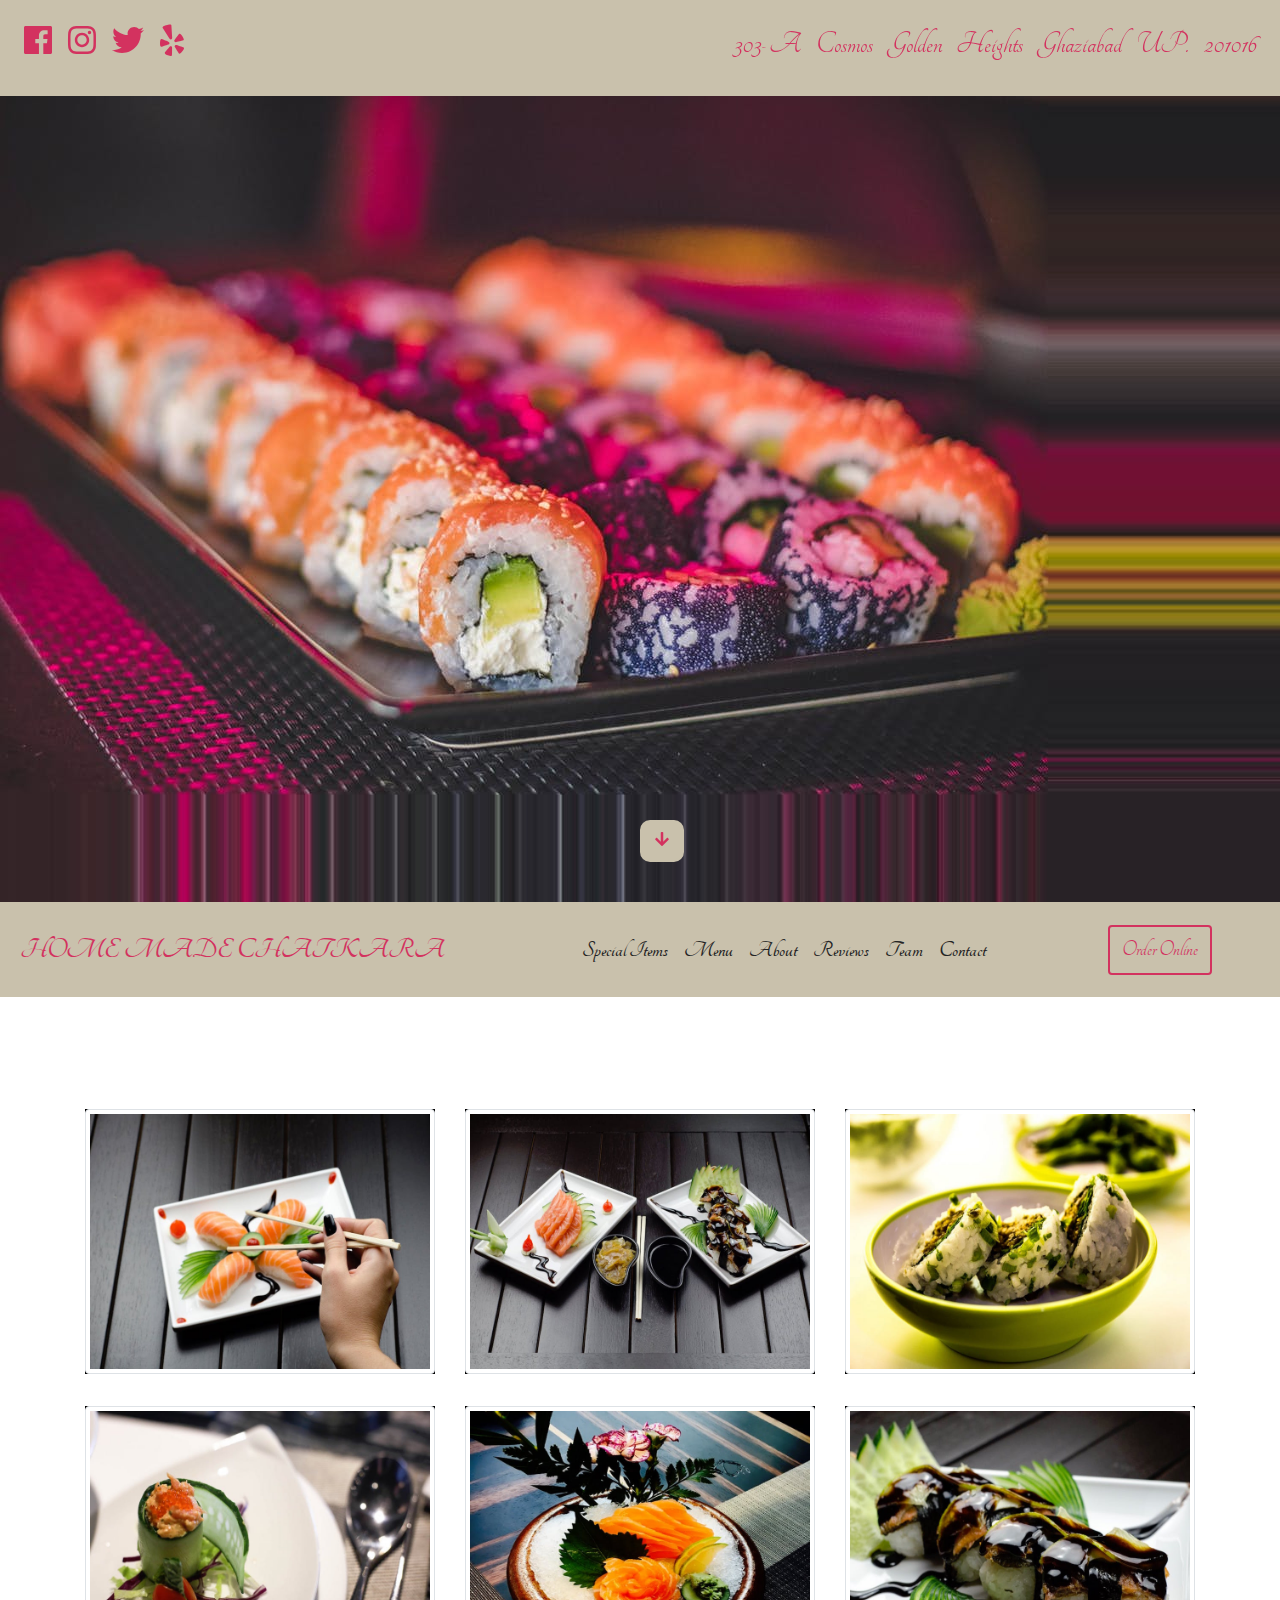
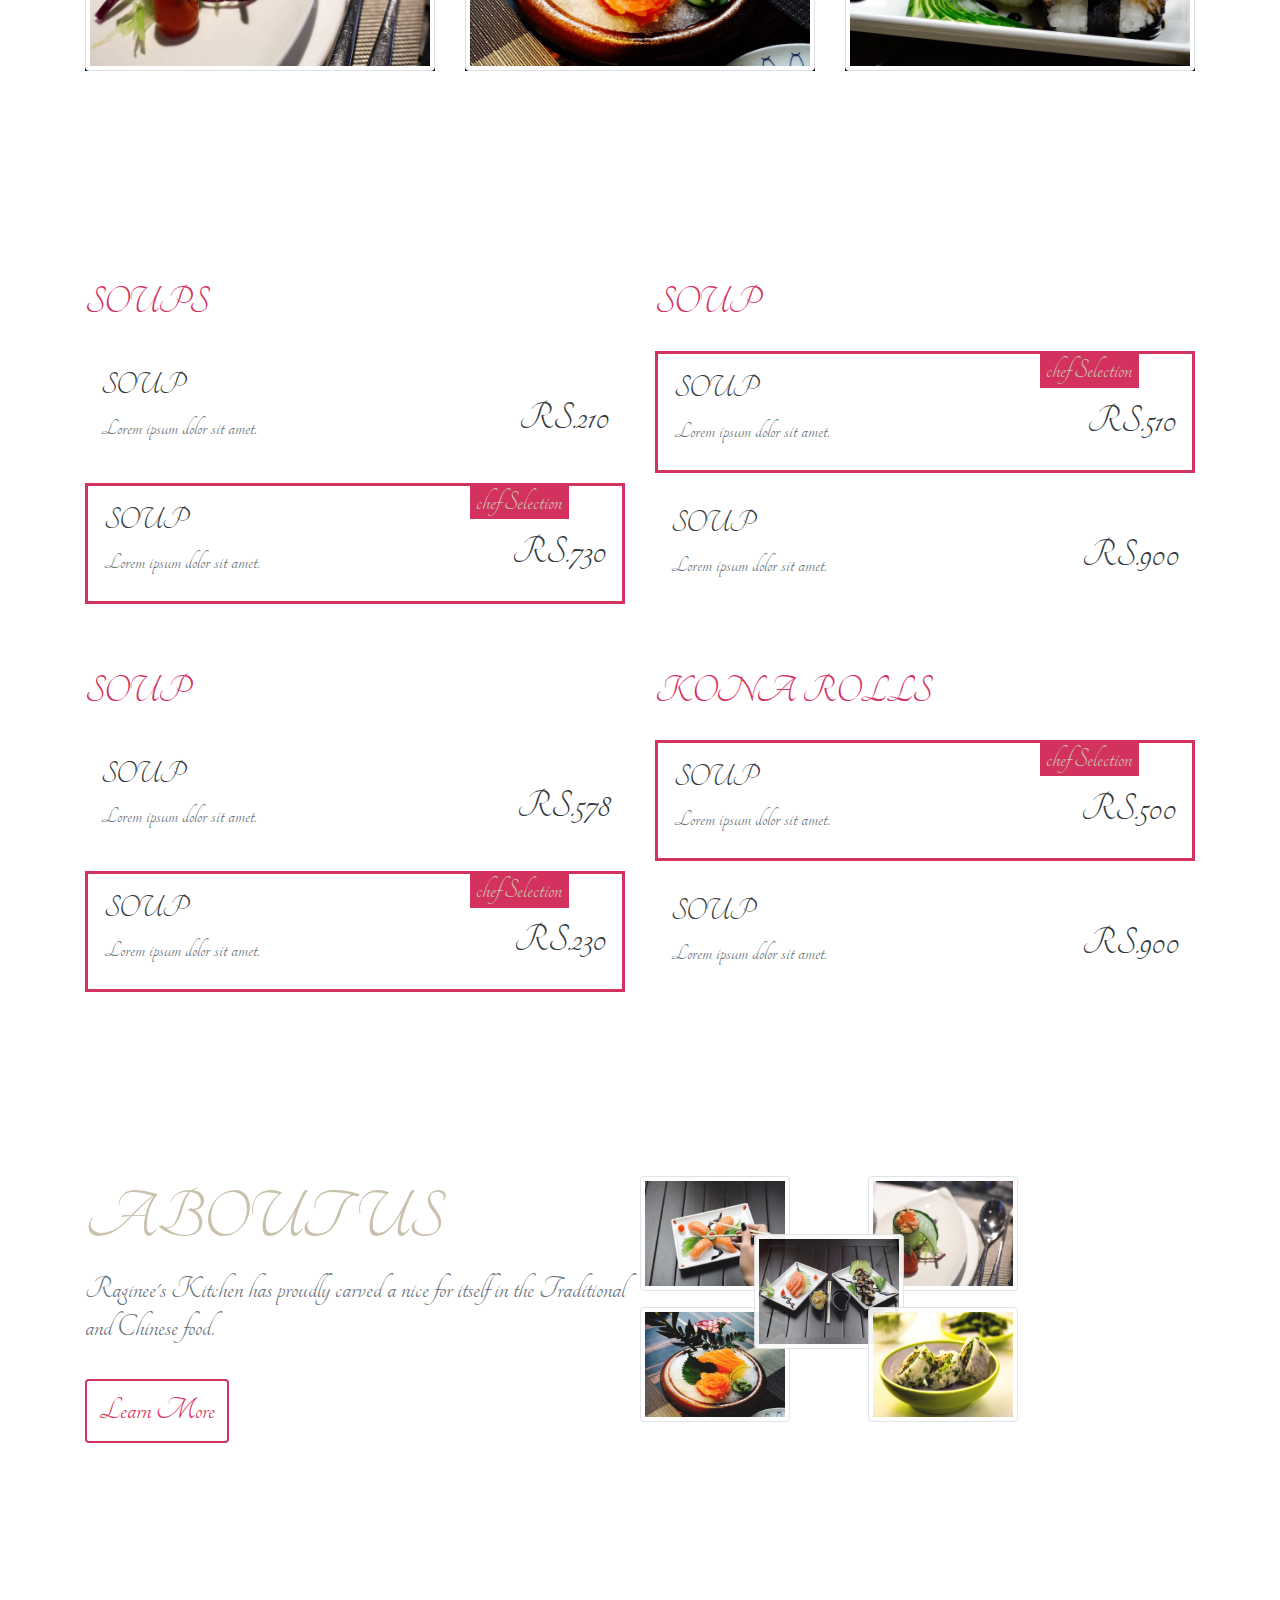
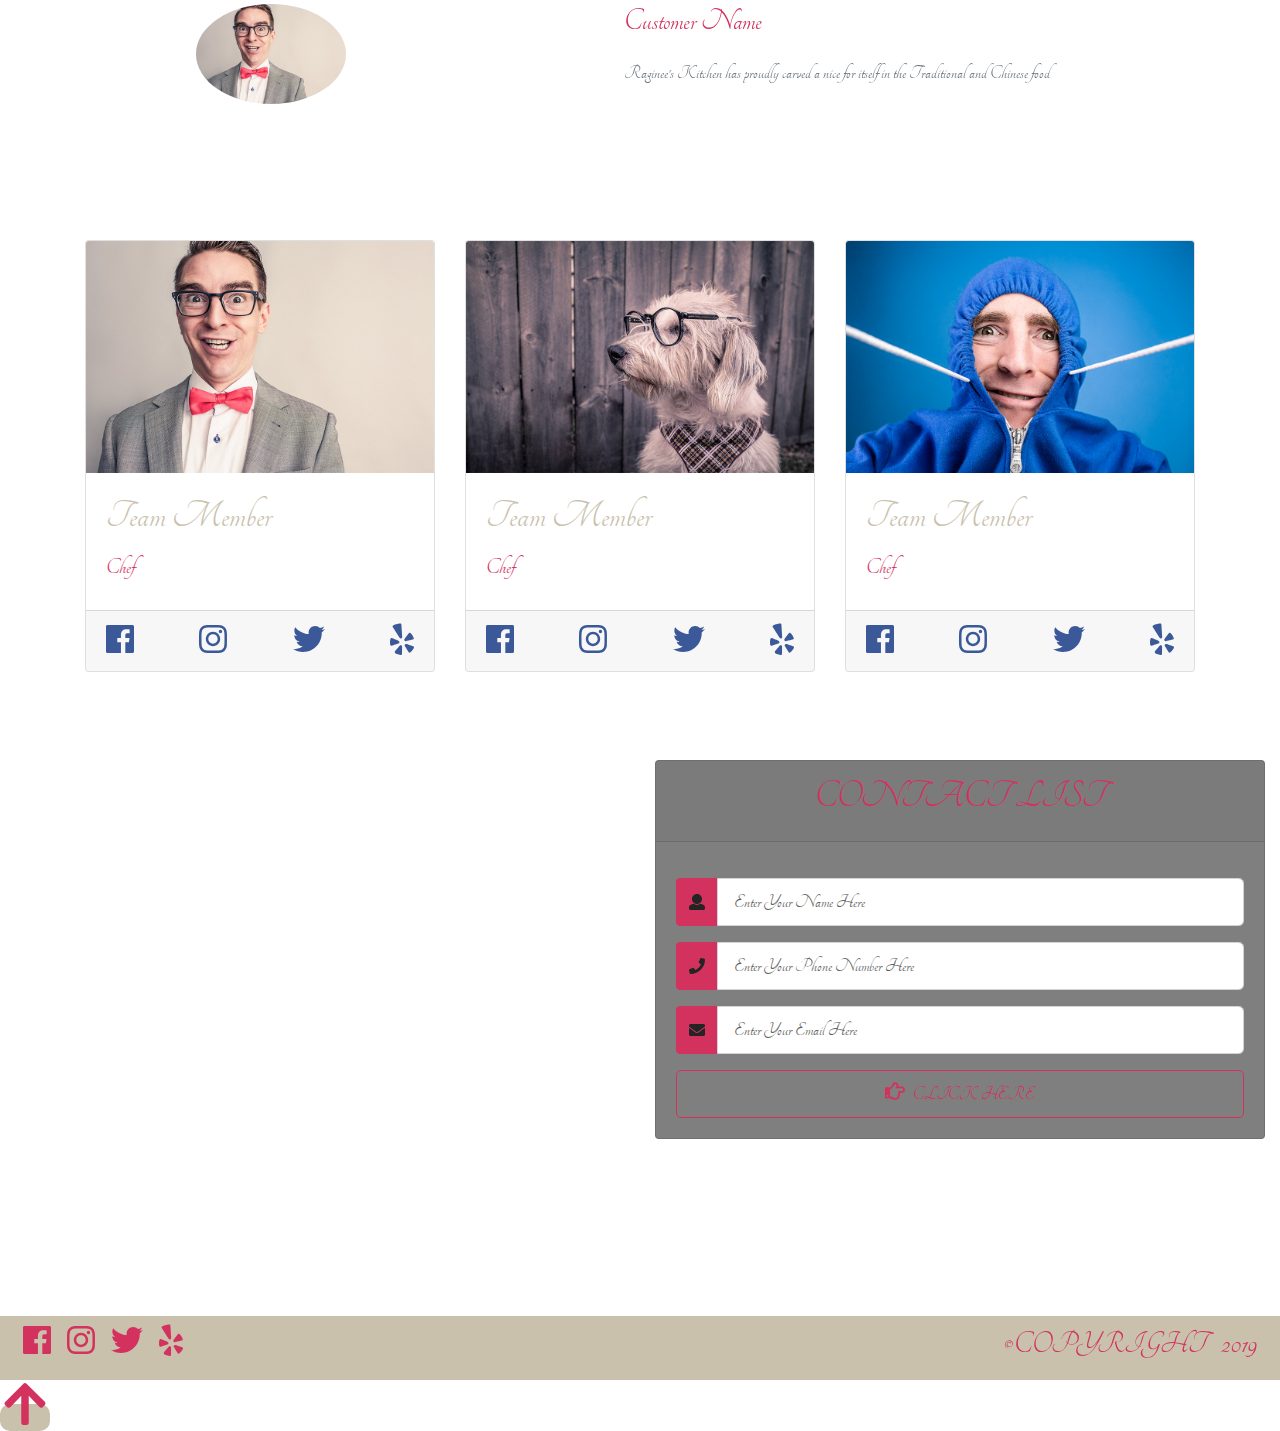
<file: index.html>
<!DOCTYPE html>
<html lang="en">

<head>
  <meta charset="utf-8">
  <meta name="viewport" content="width=device-width, initial-scale=1.0">
  <title>Raginee's Kitchen Website</title>
  <!--  bootstrap css-->
  <link rel="stylesheet" href="css/bootstrap.min.css">
  <!--  main css-->
  <link rel="stylesheet" href="css/main.css">
  <!--  google fonts-->
  <link href="https://fonts.googleapis.com/css?family=Tangerine" rel="stylesheet">
  <!--  font awesome -->
  <script src="js/fontawesome-all.js">

  </script>
  <!-- Magnific Popup core CSS file -->
  <link rel="stylesheet" href="magnific-popup/magnific-popup.css">
</head>

<body>
  <div class="container-fluid info p-3" id="top-icons">
    <div class="row">
      <div class="col d-flex justify-content-between align-items-baseline flex-wrap">
        <div class="info-icons p-2">
          <a href="#" class="primary-color mr-3"><i class="fab fa-facebook fa-2x"></i></a><a href="#" class="primary-color mr-3"><i class="fab fa-instagram fa-2x"></i></a><a href="#" class="primary-color mr-3"><i class="fab fa-twitter fa-2x"></i></a><a href="#" class="primary-color mr-3"><i class="fab fa-yelp fa-2x"></i></a>
        </div>
        <h2 class="primary-color p-2">303-A Cosmos Golden Heights Ghaziabad UP. 201016</h2>
      </div>
    </div>
  </div>
  <header id="header">
    <div class="container">
      <div class="row height-90 align-items-center justify-content-center">
        <div class="col">
          <div class="banner text-center">
            <h1 class="display-1 text-capitalize underline w-50 mx-auto">
              <small>Raginee's </small> <strong class="primary-color"> Kitchen</strong>
            </h1>
            <a href="#" class="sushi-btn main-btn btn my-4 text-capitalize">Order online</a>
          </div>
        </div>
      </div>
    </div>
    <a href="#special-items" class="btn header-link primary-color"><i class="fas fa-arrow-down"></i></a>
  </header>
  <!--end of header-->
  <!--navbar-->
  <nav class="navbar navbar-expand-lg">
    <a class="navbar-brand text-uppercase primary-color" href="#">Home Made Chatkara</a>
    <button class="navbar-toggler" type="button" data-toggle="collapse" data-target="#myNavbar">
      <div class="toggler-btn">
        <div class="bar bar1"></div>
        <div class="bar bar2"></div>
        <div class="bar bar3"></div>
      </div>
    </button>
    <div class="collapse navbar-collapse" id="myNavbar">
      <ul class="navbar-nav mx-auto">
        <li class="nav-item">
          <a class="nav-link text-capitalize" href="#special-items">special items</a>
        </li>
        <li class="nav-item">
          <a class="nav-link text-capitalize" href="#menu">menu</a>
        </li>
        <li class="nav-item">
          <a class="nav-link text-capitalize" href="#about">about</a>
        </li>
        <li class="nav-item">
          <a class="nav-link text-capitalize" href="#reviews">reviews</a>
        </li>
        <li class="nav-item">
          <a class="nav-link text-capitalize" href="#team">team</a>
        </li>
        <li class="nav-item">
          <a class="nav-link text-capitalize" href="#contact">contact</a>
        </li>
      </ul>
      <form class="form-inline d-none d-lg-block mr-5">
        <button class="btn nav-btn text-capitalize" type="button">order online</button>
      </form>
    </div>
  </nav>
  <!-- end of navbar-->
  <!-- menu items-->
  <section id="special-items" class="py-5">
    <div class="container my-5">
      <div class="row parent-container">
        <!--       menu-item-->
        <div class="col-10 mx-auto col-sm-6 col-lg-4 my-3">
          <div class="item-container">
            <img src="img/menu-item-1.jpeg" alt="item" class="img-fluid img-thumbnail item-img">
            <a href="img/menu-item-1.jpeg">
              <h1 class="text-uppercases text-center item-link px-3">menu item</h1>
            </a>
          </div>
        </div>
        <!--end of menu item-->
        <!--menu-item-->
        <div class="col-10 mx-auto col-sm-6 col-lg-4 my-3">
          <div class="item-container">
            <img src="img/menu-item-2.jpeg" alt="item" class="img-fluid img-thumbnail item-img">
            <a href="img/menu-item-2.jpeg">
              <h1 class="text-uppercases text-center item-link px-3">menu item</h1>
            </a>
          </div>
        </div>
        <!--end of menu item-->
        <!--menu-item-->
        <div class="col-10 mx-auto col-sm-6 col-lg-4 my-3">
          <div class="item-container">
            <img src="img/menu-item-3.jpeg" alt="item" class="img-fluid img-thumbnail item-img">
            <a href="img/menu-item-3.jpeg">
              <h1 class="text-uppercases text-center item-link px-3">menu item</h1>
            </a>
          </div>
        </div>
        <!--end of menu item-->
        <!--menu-item-->
        <div class="col-10 mx-auto col-sm-6 col-lg-4 my-3">
          <div class="item-container">
            <img src="img/menu-item-4.jpeg" alt="item" class="img-fluid img-thumbnail item-img">
            <a href="img/menu-item-4.jpeg">
              <h1 class="text-uppercases text-center item-link px-3">menu item</h1>
            </a>
          </div>
        </div>
        <!--end of menu item-->
        <!--menu-item-->
        <div class="col-10 mx-auto col-sm-6 col-lg-4 my-3">
          <div class="item-container">
            <img src="img/menu-item-5.jpeg" alt="item" class="img-fluid img-thumbnail item-img">
            <a href="img/menu-item-5.jpeg">
              <h1 class="text-uppercases text-center item-link px-3">menu item</h1>
            </a>
          </div>
        </div>
        <!--end of menu item-->
        <!--menu-item-->
        <div class=" col-10 mx-auto col-sm-6 col-lg-4 my-3">
          <div class="item-container">
            <img src="img/menu-item-6.jpeg" alt="item" class="img-fluid img-thumbnail item-img">
            <a href="img/menu-item-6.jpeg">
              <h1 class="text-uppercases text-center item-link px-3">menu item</h1>
            </a>
          </div>
        </div>
        <!--end of menu item-->
      </div>
    </div>
  </section>
  <!--end of menu items-->
  <!--menu-->
  <section id="menu" class="py-5 my-5">
    <div class="container">
      <div class="row">
        <div class="col-md-6">
          <!--title-->
          <div class="row">
            <div class="col">
              <h1 class="primary-color text-uppercase">soups</h1>
            </div>
          </div>
          <!--title-->
          <!--single item-->
          <div class="single-item d-flex justify-content-between my-3 p-3">
            <div class="single-item-text">
              <h2 class="text-uppercase text-dark">soup</h2>
              <h4 class="text-muted">Lorem ipsum dolor sit amet.</h4>
            </div>
            <div class="single-item-price align-self-end">
              <h1 class="text-uppercase text-dark">Rs.210</h1>
            </div>
          </div>
          <!--end of single item-->
          <!--single item-->
          <div class="single-item d-flex justify-content-between my-3 p-3 special">
            <div class="single-item-text">
              <h2 class="text-uppercase text-dark">soup</h2>
              <h4 class="text-muted">Lorem ipsum dolor sit amet.</h4>
            </div>
            <div class="single-item-price align-self-end">
              <h1 class="text-uppercase text-dark">Rs.730</h1>
            </div>
            <h3 class="special-text text-capitalize">chef selection</h3>
          </div>
          <!--end of single item-->
          <!--title-->
          <div class="row">
            <div class="col mt-5">
              <h1 class="primary-color text-uppercase">soup</h1>
            </div>
          </div>
          <!--title-->
          <!--single item-->
          <div class="single-item d-flex justify-content-between my-3 p-3">
            <div class="single-item-text">
              <h2 class="text-uppercase text-dark">soup</h2>
              <h4 class="text-muted">Lorem ipsum dolor sit amet.</h4>
            </div>
            <div class="single-item-price align-self-end">
              <h1 class="text-uppercase text-dark">Rs.578</h1>
            </div>
          </div>
          <!--end of single item-->
          <!--single item-->
          <div class="single-item d-flex justify-content-between my-3 p-3 special">
            <div class="single-item-text">
              <h2 class="text-uppercase text-dark">soup</h2>
              <h4 class="text-muted">Lorem ipsum dolor sit amet.</h4>
            </div>
            <div class="single-item-price align-self-end">
              <h1 class="text-uppercase text-dark">Rs.230</h1>
            </div>
            <h3 class="special-text text-capitalize">chef selection</h3>
          </div>
          <!--end of single item-->
        </div>
        <div class="col-md-6">
          <!--title-->
          <div class="row">
            <div class="col">
              <h1 class="primary-color text-uppercase">soup</h1>
            </div>
          </div>
          <!--title-->
          <!--single item-->
          <div class="single-item d-flex justify-content-between my-3 p-3 special">
            <div class="single-item-text">
              <h2 class="text-uppercase text-dark">soup</h2>
              <h4 class="text-muted">Lorem ipsum dolor sit amet.</h4>
            </div>
            <div class="single-item-price align-self-end">
              <h1 class="text-uppercase text-dark">Rs.510</h1>
            </div>
            <h3 class="special-text text-capitalize">chef selection</h3>
          </div>
          <!--end of single item-->
          <!--single item-->
          <div class="single-item d-flex justify-content-between my-3 p-3">
            <div class="single-item-text">
              <h2 class="text-uppercase text-dark">soup</h2>
              <h4 class="text-muted">Lorem ipsum dolor sit amet.</h4>
            </div>
            <div class="single-item-price align-self-end">
              <h1 class="text-uppercase text-dark">Rs.900</h1>
            </div>
          </div>
          <!--end of single item-->
          <!--title-->
          <div class="row">
            <div class="col mt-5">
              <h1 class="primary-color text-uppercase">kona rolls</h1>
            </div>
          </div>
          <!--title-->
          <!--single item-->
          <div class="single-item d-flex justify-content-between my-3 p-3 special">
            <div class="single-item-text">
              <h2 class="text-uppercase text-dark">soup</h2>
              <h4 class="text-muted">Lorem ipsum dolor sit amet.</h4>
            </div>
            <div class="single-item-price align-self-end">
              <h1 class="text-uppercase text-dark">Rs.500</h1>
            </div>
            <h3 class="special-text text-capitalize">chef selection</h3>
          </div>
          <!--end of single item-->
          <!--single item-->
          <div class="single-item d-flex justify-content-between my-3 p-3">
            <div class="single-item-text">
              <h2 class="text-uppercase text-dark">soup</h2>
              <h4 class="text-muted">Lorem ipsum dolor sit amet.</h4>
            </div>
            <div class="single-item-price align-self-end">
              <h1 class="text-uppercase text-dark">Rs.900</h1>
            </div>
          </div>
          <!--end of single item-->
        </div>
      </div>
    </div>
  </section>





  <!--end of menu-->
  <!--about-->
  <section id="about" class="py-5 ">
    <div class="container">
      <div class="row">
        <div class="col-md-6 my-4">
          <h1 class="text-uppercase display-3">About us</h1>
          <h2 class="text-muted">Raginee's Kitchen has proudly carved a nice for itself in the Traditional and Chinese food.</h2>
          <a href="#" class="btn main-btn my-4 text-capitalize">learn more</a>
        </div>
        <div class="col-md-6 about-pictures my-4 d-none d-lg-block">
          <img src="img/menu-item-1.jpeg" alt="" class="img-1 img-thumbnail about-image">
          <img src="img/menu-item-2.jpeg" alt="" class="img-2 img-thumbnail about-image "><img src="img/menu-item-3.jpeg" alt="" class="img-3 img-thumbnail about-image"><img src="img/menu-item-4.jpeg" alt="" class="img-4 img-thumbnail about-image">
          <img src="img/menu-item-5.jpeg" alt="" class="img-5 img-thumbnail about-image">

        </div>
      </div>
    </div>
  </section>


  <!--end of about-->
  <section id="reviews" class="py-5">
    <div id="carouselExampleControls" class="carousel slide" data-ride="carousel">
      <div class="carousel-inner">
        <!--       carousel-item-->
        <div class="carousel-item active">
          <div class="container">
            <div class="row">
              <div class="col-lg-10 mx-auto d-flex justify-content-between review-item py-3">
                <div class="align-self-center ml-3">
                  <img src="img/customer-1.jpg" alt="" class=" rounded-circle review-img">
                </div>
                <div class="review-text px-5">
                  <h2 class="text-capitalize mb-3 primary-color">customer name</h2>

                  <p class="lead text-muted">
                    Raginee's Kitchen has proudly carved a nice for itself in the Traditional and Chinese food.

                  </p>

                </div>
              </div>
            </div>
          </div>
        </div>
        <!--carousel-item-->
        <!--       carousel-item-->
        <div class="carousel-item">
          <div class="container">
            <div class="row">
              <div class="col-lg-10 mx-auto d-flex justify-content-between review-item py-3">
                <div class="align-self-center ml-3">
                  <img src="img/customer-2.jpg" alt="" class=" rounded-circle review-img">
                </div>
                <div class="review-text px-5">
                  <h2 class="text-capitalize mb-3 primary-color">customer name</h2>

                  <p class="lead text-muted">
                    Raginee's Kitchen has proudly carved a nice for itself in the Traditional and Chinese food.

                  </p>

                </div>
              </div>
            </div>
          </div>
        </div>
        <!--carousel-item-->
        <!--       carousel-item-->
        <div class="carousel-item">
          <div class="container">
            <div class="row">
              <div class="col-lg-10 mx-auto d-flex justify-content-between review-item py-3">
                <div class="align-self-center ml-3">
                  <img src="img/customer-3.jpg" alt="" class=" rounded-circle review-img">
                </div>
                <div class="review-text px-5">
                  <h2 class="text-capitalize mb-3 primary-color">customer name</h2>

                  <p class="lead text-muted">
                    Raginee's Kitchen has proudly carved a nice for itself in the Traditional and Chinese food.
                  </p>

                </div>
              </div>
            </div>
          </div>
        </div>
        <!--carousel-item-->


        <!--      -->
      </div>
      <!--      carousel controls-->
      <a class="carousel-control-prev " href="#carouselExampleControls" role="button" data-slide="prev">
    <span class="carousel-control-prev-icon" ></span>
    
  </a>
      <a class="carousel-control-next" href="#carouselExampleControls" role="button" data-slide="next">
    <span class="carousel-control-next-icon" ></span>
    
  </a>
    </div>
  </section>
  <!--end of review-->
  <!--team-->
  <section id="team" class="py-5">
    <div class="container">
      <div class="row">
        <!--       team member-->
        <div class="col-9 col-sm-6 col-lg-4 mx-auto my-4">
          <div class="card">
            <img src="img/customer-1.jpg" alt="" class="card-img-top">
            <div class="card-body">
              <div class="card-title">
                <h1>Team Member</h1>


              </div>
              <h4 class="primary-color">Chef</h4>
            </div>
            <div class="card-footer team-icons d-flex justify-content-between">

              <a href="#"><i class="fab fa-facebook fa-2x"></i></a><a href="#"><i class="fab fa-instagram fa-2x"></i></a><a href="#"><i class="fab fa-twitter fa-2x"></i></a><a href="#"><i class="fab fa-yelp fa-2x"></i></a>

            </div>
          </div>
        </div>
        <div class="col-9 col-sm-6 col-lg-4 mx-auto my-4">
          <div class="card">
            <img src="img/customer-2.jpg" alt="" class="card-img-top">
            <div class="card-body">
              <div class="card-title">
                <h1>Team Member</h1>


              </div>
              <h4 class="primary-color">Chef</h4>
            </div>
            <div class="card-footer team-icons d-flex justify-content-between">

              <a href="#"><i class="fab fa-facebook fa-2x"></i></a><a href="#"><i class="fab fa-instagram fa-2x"></i></a><a href="#"><i class="fab fa-twitter fa-2x"></i></a><a href="#"><i class="fab fa-yelp fa-2x"></i></a>

            </div>
          </div>
        </div>
        <div class="col-9 col-sm-6 col-lg-4 mx-auto my-4">
          <div class="card">
            <img src="img/customer-3.jpg" alt="" class="card-img-top">
            <div class="card-body">
              <div class="card-title">
                <h1>Team Member</h1>


              </div>
              <h4 class="primary-color">Chef</h4>
            </div>
            <div class="card-footer team-icons d-flex justify-content-between">

              <a href="#"><i class="fab fa-facebook fa-2x"></i></a><a href="#"><i class="fab fa-instagram fa-2x"></i></a><a href="#"><i class="fab fa-twitter fa-2x"></i></a><a href="#"><i class="fab fa-yelp fa-2x"></i></a>

            </div>
          </div>
        </div>
        <!--        team member-->
      </div>
    </div>
  </section>
  <!--end of team-->
  <!--contact-->
  <section id="contact">
    <div class="container-fluid no-padding">
      <div class="row">
        <div class="col-md-6 my-3 align-self-center ">
          <div class="embed-responsive embed-responsive-21by9 height-60">
            <iframe src="https://www.google.com/maps/embed?pb=!1m18!1m12!1m3!1d3502.156153631839!2d77.43326581423658!3d28.625081682420753!2m3!1f0!2f0!3f0!3m2!1i1024!2i768!4f13.1!3m3!1m2!1s0x390cee3766e39415%3A0x7dc17b8294263525!2sCosmos+Golden+Heights%2C+Crossing+republik%2C+Ghaziabad%2C+near+Galeria+Market%2C+Crossings+Republik%2C+Ghaziabad%2C+Uttar+Pradesh+201016!5e0!3m2!1sen!2sin!4v1566303968697!5m2!1sen!2sin" width="100%"frameborder="0" style="border:0" allowfullscreen></iframe>
          </div>

        </div>
        <div class="col-md-6 my-3">
          <div class="card text-center">
            <div class="card-header text-centertext-uppercase">
              <h1 class="text-uppercase">contact list</h1>
            </div>
            <div class="card-body">
              <form>
                <div class="input-group my-3">
                  <div class="input-group-prepend">
                    <span class="input-group-text" id="input-text"><i class="fas fa-user"></i></span>
                  </div>
                  <input type="text" id="form-control" class="form-control form-control-lg text-capitalize" placeholder="Enter your name here">
                </div>
                <div class="input-group my-3">
                  <div class="input-group-prepend">
                    <span class="input-group-text" id="input-phone"><i class="fas fa-phone"></i></span>
                  </div>
                  <input type="number" class="form-control form-control-lg text-capitalize" placeholder="Enter your phone number here">
                </div>



                <div class="input-group my-3">
                  <div class="input-group-prepend">
                    <span class="input-group-text" id="input-email"><i class="fas fa-envelope"></i></span>
                  </div>
                  <input type="email" class="form-control form-control-lg text-capitalize" placeholder="Enter your email here">
                </div>



                <button type="submit" class="btn btn-block btn-lg text-uppercase contact-btn"><i class="far fa-hand-point-right mr-2"></i>click here</button>
              </form>
            </div>
          </div>

        </div>
      </div>
    </div>
  </section>




  <!--  end of contact-->
  <div class="container-fluid info">
    <div class="row">
      <div class="col d-flex justify-content-between align-items-baseline flex-wrap">
        <div class="info-icons p-2">
          <a href="#" class="primary-color mr-3"><i class="fab fa-facebook fa-2x"></i></a><a href="#" class="primary-color mr-3"><i class="fab fa-instagram fa-2x"></i></a><a href="#" class="primary-color mr-3"><i class="fab fa-twitter fa-2x"></i></a><a href="#" class="primary-color mr-3"><i class="fab fa-yelp fa-2x"></i></a>
        </div>

        <h2 class="primary-color p-2 text-uppercase">&copy;copyright 2019</h2>

      </div>
    </div>
  </div>
  <a href="#top-icons" id="back-to-top" class="p-1"><i class="fa fa-arrow-up primary-color fa-3x"></i></a>
  <!-- jquery-->
  <script src="js/jquery-3.3.1.min.js"></script>
  <!--bootstrap js-->
  <script src="js/bootstrap.bundle.min.js"></script>

  <!-- script.js-->
  <script src="js/script.js"></script>
  <!-- Magnific Popup core JS file -->
  <script src="magnific-popup/jquery.magnific-popup.js"></script>
  <!--  ripples-->
  <script src="js/jquery.ripples-min.js"></script>

</body>

</html>
</file>
<file: css/main.css>
/*pink #D3325F*/

/*white #C9C1AC*/

.info {
  background: #C9C1AC;
}

.info h2 {
  word-spacing: 0.6rem
}

.info a {
  transition: all 1s ease-in-out;
}

.info a:hover {
  color: #242424;

}

/*header*/

body {
  /*  min-height: 100vh;*/
  background: url(../img/body-bcg.jpeg)center/cover fixed no-repeat;
  font-family: 'Tangerine', serif;
  font-weight: bold;
  color: #C9C1AC;
}

.primary-color {
  color: #D3325F;
}

#header {
  min-height: calc(100vh - 94px);
  background: linear-gradient(rgba(0, 0, 0, 0.5), rgba(0, 0, 0, 0.5)), url(../img/banner-bcg.jpeg)center/cover fixed no-repeat;
  position: relative;
}

.height-90 {
  min-height: calc(100vh - 94px);
}

.banner h1 {
  border-top: 6px dotted #C9C1AC;
  border-bottom: 6px dotted #C9C1AC;
  animation: fromLeft;
  animation-duration: 4s;
  animation-delay: 2s;
  opacity: 0;
  animation-fill-mode: forwards;

}

@keyframes fromLeft {
  0% {
    transform: translateX(-100px);
    opacity: 0;
  }
  50% {
    transform: translateX(30px);
  }
  100% {
    transform: translateX(0);
    opacity: 1;
  }
}

.main-btn {
  color: #D3325F;
  font-size: 2rem;
  border: 2px solid #D3325F;
  transition: all 1s ease-in-out;

}

.main-btn:hover {
  color: #242424;
  border: 2px solid #C9C1AC;
  background: #C9C1AC;

}

.sushi-btn {
  animation: fromRight;
  animation-duration: 4s;
  animation-delay: 2s;
  opacity: 0;
  animation-fill-mode: forwards;

}


@keyframes fromRight {
  0% {
    transform: translateX(100px);
    opacity: 0;
  }
  50% {
    transform: translateX(-30px);
  }
  100% {
    transform: translateX(0);
    opacity: 1;
  }
}



.header-link {
  display: inline-block;
  position: absolute;
  bottom: 5%;
  left: 50%;
  background: #C9C1AC;
  border: 3px solid #C9C1AC;
  border-radius: 10px;
  transition: all 2s ease;
  animation: fromBottom;
  animation-duration: 4s;
  animation-iteration-count: infinite
}

.header-link:hover {

  color: #242424;
}

@keyframes fromBottom {
  0% {
    transform: translateY(-10px);

  }
  50% {
    transform: translateY(10px)
  }

  100% {
    transform: translateY(-10px);

  }
}

/*navbar*/

.navbar {
  background: #C9C1AC;
  padding: 20px 20px;
  transition: all 1s ease;

}

.navbar-background {
  padding: 5px 20px;
}

.navbar-brand {
  font-size: 30px;
}

.navbar-brand:hover {
  color: #242424;
}

.nav-link {
  color: #242424;
  text-decoration: none;
  transition: all 2s ease;
  font-size: 23px;
}

.nav-link:hover {
  color: #D3325F;
}

.nav-btn {
  background: transparent;
  color: #d3325f;
  border: 2px solid #d3325f;
  font-size: 23px;
  transition: all 2s ease;
}

.nav-btn:hover {
  color: #242424;
  border: 2px solid #242424;
  transform: rotate(10deg)
}

.toggler-btn {
  border: 2px solid #d3325f;
  padding: 5px;
  transition: 2s all ease;
}



.bar {
  width: 30px;
  height: 3px;
  margin: 5px;
  background: #d3325f;
  transition: all 0.5s ease;
}

.change .bar1 {
  transform: rotate(-45deg) translate(-5px, 6px);
}

.change .bar2 {
  opacity: 0;
}

.change .bar3 {
  transform: rotate(45deg) translate(-5px, -8px);
}





/*menu items*/

.item-container {
  position: relative;
  overflow: hidden;
  background: linear-gradient(rgb(0, 0, 0), rgb(0, 0, 0));
  transition: all 2s ease;

}

.item-img {
  transition: all 2s ease-in-out;
}

.item-container:hover .item-img {
  transform: scale(1.2);
  opacity: 0.5;
}

.item-link {
  position: absolute;
  top: 50%;
  left: 50%;
  transform: translate(-50%, -50%);
  color: #D3325F;
  font-size: 2rem;
  border-top: 3px solid #D3325F;
  border-bottom: 3px solid #D3325F;
  transition: 2s all ease-in-out;
  opacity: 0;

}

.item-container:hover .item-link {
  opacity: 1;

}

.item-link:hover {
  color: #C9C1AC;
  border: 3px solid #C9C1AC;
  background: #C9C1AC;
  color: #242424;

}

.item-container:hover {
  outline: 10px solid #D3325F;
  outline-offset: 0.8rem;
}

/*###################menu##############*/

#menu {
  background: linear-gradient(rgba(255, 255, 255, 0.7), rgba(255, 255, 255, 0.7)), url(../img/banner-bcg.jpeg)center/cover fixed no-repeat;
}

.special {
  border: 3px solid #D3325F;
  position: relative;
}

.special-text {
  position: absolute;
  top: 0;
  right: 10%;
  background: #D3325F;
  padding: 0 0.4rem;

}

/*about*/

.about-pictures {
  position: relative!;

}

.about-image {
  position: absolute;
  width: 150px;
  transition: all 2s ease;
  opacity: 0.9;
}

.img-1 {
  left: 0%;
  top: 0%;

}

.img-2 {
  left: 20%;
  top: 20%;
  z-index: 10;
}

.img-3 {
  left: 40%;
  top: 45%;
  z-index: 20;
}

.img-4 {
  left: 40%;
  top: 0%;
}

.img-5 {
  left: 0%;
  top: 45%;
}


.about-image:hover {
  outline: 10px solid #D3325F;
  outline-offset: 0.8rem;
  transform: scale(1.3) rotate(20deg);
  z-index: 30;
  opacity: 1;

}

.about-pictures:hover .about-image:not(:hover) {
  opacity: 0.5;
}

/*reviews*/

.review-item {
  background: rgba(255, 255, 255, 0.7);
  clip-path: polygon(5% 0, 100% 0, 90% 100%, 0 100%);
}

.review-img {
  width: 150px;
}

.carousel-link {
  background: red;
}

/*team*/

.team-icons a {
  color: #3B5998;

  transition: all 2s ease-in-out;
}

.team-icons a:hover {
  color: #242424;
  transform: translateY(-5px);
}

/*contact*/

.height-60 {
  min-height: 60vh;
}

#contact .card {
  background: rgba(0, 0, 0, 0.5);
  transition: all 2s ease;
}

#contact .card:hover {
  background: rgba(0, 0, 0, 0.8);
}

#contact .card-header {
  color: #D3325F;
}

#contact .input-group-text {
  background: #D3325F;
  border-color: #D3325F;
  color: #242424;
}

#contact .card input {
  color: #606060;
}

#contact .card input::placeholder {
  color: #606060;
}

.contact-btn {
  color: #D3325F;
  border-color: #D3325F;
  background: transparent;
  transition: all 2s ease-in-out;
}

.contact-btn:hover {
  background: #C9C1AC;
  color: #D3325F;
  border-color: #C9C1AC;
}

/*footer*/

#back-to-top {
  background: #C9C1AC;
  border-radius: 10px;
}



.scrollTop {
  position: fixed;
  bottom: 70px;
  right: 10px;

}
</file>
